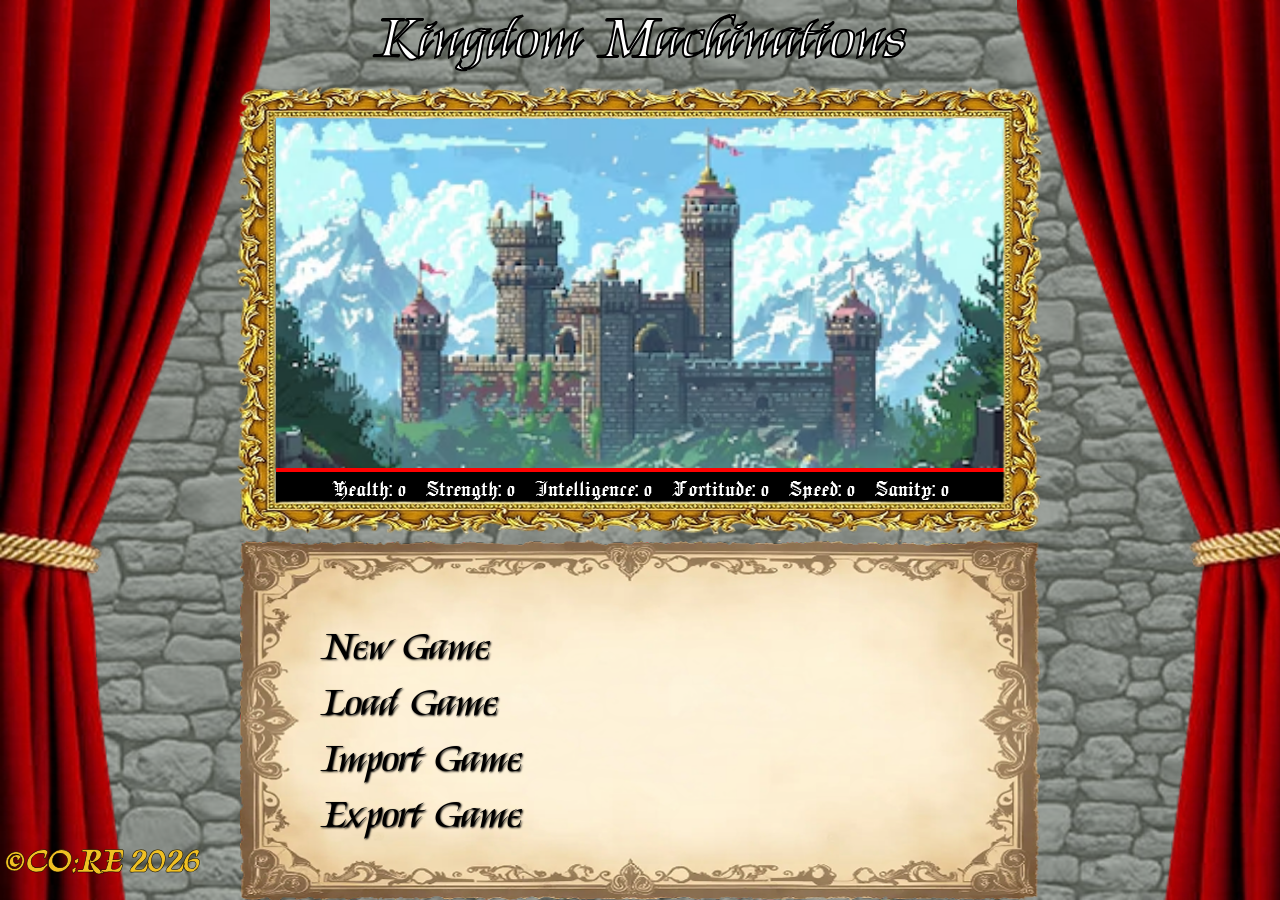
<file: index.html>
<!DOCTYPE html>
<html lang="en">

<head>
    <meta charset="UTF-8">
    <meta name="viewport" content="width=device-width, initial-scale=1.0">
    <title>Kingdom Machinations</title>
    <link rel="stylesheet" href="styles.css">
    <link rel="preconnect" href="https://fonts.googleapis.com"> <!--Kings-->
    <link rel="preconnect" href="https://fonts.gstatic.com" crossorigin>
    <link href="https://fonts.googleapis.com/css2?family=Kings&display=swap" rel="stylesheet">
    <link rel="preconnect" href="https://fonts.googleapis.com"> <!--Jacquard 24-->
    <link rel="preconnect" href="https://fonts.gstatic.com" crossorigin>
    <link href="https://fonts.googleapis.com/css2?family=Jacquard+24&family=Kings&display=swap" rel="stylesheet">
</head>

<body id="index-body">
    <div id="backgroundCurtains">
        <div id="curtain-left"></div>
        <div id="curtain-right"></div>
    </div>
    <nav>
        <h1>Kingdom Machinations</h1>
    </nav>

    <header class="border-container">
        <img src="images/border.png" alt="Decorative Border" class="border-img" id="scene">

        <div class="inner-content">
            <ul id="enemyStats" class="noEnemy">
                <li>Name: <span class="enemyName">--</span></li>
                <li>Health: <span class="enemyStat">0</span></li>
                <li>Strength: <span class="enemyStat">0</span></li>
                <li>Intelligence: <span class="enemyStat">0</span></li>
                <li>Fortitude: <span class="enemyStat">0</span></li>
                <li>Speed: <span class="enemyStat">0</span></li>
            </ul>

            <ul id="playerStats">
                <li>Health: <span class="playerStat">0</span></li>
                <li>Strength: <span class="playerStat">0</span></li>
                <li>Intelligence: <span class="playerStat">0</span></li>
                <li>Fortitude: <span class="playerStat">0</span></li>
                <li>Speed: <span class="playerStat">0</span></li>
                <li>Sanity: <span class="playerStat">0</span></li>
            </ul>
        </div>
    </header>

    <div id="index-parchment">
        <section id="textBox">
            <img src="images/parchment.png" alt="Parchment Background">
            <button id="gameText" class="notActive"></button> <!--Figure out how to make appear and disappear in JS-->

            <ul id="options">
                <li id="continue-game"><button class="choice">New Game</button></li>
                <li id="chooseSaveFile"><button class="choice">Load Game</button></li>
                <li><button class="choice">Import Game</button></li>
                <li><button class="choice">Export Game</button></li>
            </ul>
            <nav id="menuNavigation">
                <ul id="nav-list">
                    <li id="save-nav"><button>Save</button></li>
                    <li id="load-nav"><button>Load</button></li>
                    <li id="inventory-nav"><button>Inventory</button></li>
                    <li id="history-nav"><button>History</button></li>
                    <li id="exit-nav"><button>Exit</button></li>
                </ul>
            </nav>

        </section>
    </div>

    <section id="saveFiles" class="notActive">
        <img src="/UI and enemies/history.png" alt="save file background">
        <header>
            <div></div>
            <h2>Save Files</h2>
            <button id="closeSave">&#10008</button>
        </header>

        <ul>
            <li class="file" id="save0">
                <button>
                    <small>Save #1</small>
                    <img src="./images/saveBorder.png" alt="save file scene">
                </button>

            </li>
            <li class="file" id="save1">
                <button>
                    <small>Save #2</small>
                    <img src="./images/saveBorder.png" alt="save file scene">
                </button>
            </li>
            <li class="file" id="save2">
                <button>
                    <small>Save #3</small>
                    <img src="./images/saveBorder.png" alt="save file scene">
                </button>

            </li>
            <li class="file" id="save3">
                <button>
                    <small>Save #4</small>
                    <img src="./images/saveBorder.png" alt="save file scene">
                </button>
            </li>
            <li class="file" id="save4">
                <button>
                    <small>Save #5</small>
                    <img src="./images/saveBorder.png" alt="save file scene">
                </button>
            </li>
            <li class="file" id="save5">
                <button>
                    <small>Save #6</small>
                    <img src="./images/saveBorder.png" alt="save file scene">
                </button>
            </li>
        </ul>
    </section>

    <section id="loadFiles" class="notActive">
        <img src="/UI and enemies/history.png" alt="load file background">
        <header>
            <div></div>
            <h2>Load Files</h2>
            <button id="closeLoad">&#10008</button>
        </header>

        <ul>
            <li class="loadFile" id="load0">
                <button>
                    <small>Save #1</small>
                    <img src="./images/saveBorder.png" alt="load file scene">
                </button>

            </li>
            <li class="loadFile" id="load1">
                <button>
                    <small>Save #2</small>
                    <img src="./images/saveBorder.png" alt="load file scene">
                </button>
            </li>
            <li class="loadFile" id="load2">
                <button>
                    <small>Save #3</small>
                    <img src="./images/saveBorder.png" alt="load file scene">
                </button>

            </li>
            <li class="loadFile" id="load3">
                <button>
                    <small>Save #4</small>
                    <img src="./images/saveBorder.png" alt="load file scene">
                </button>
            </li>
            <li class="loadFile" id="load4">
                <button>
                    <small>Save #5</small>
                    <img src="./images/saveBorder.png" alt="load file scene">
                </button>
            </li>
            <li class="loadFile" id="load5">
                <button>
                    <small>Save #6</small>
                    <img src="./images/saveBorder.png" alt="load file scene">
                </button>
            </li>
        </ul>
    </section>
    <section id="inventory" class="notActive">
        <img src="/UI and enemies/history.png" alt="inventory file background">
        <header>
            <div></div>
            <h2>Inventory</h2>
            <button id="closeInventory">&#10008</button>
        </header>
    </section>
    <section id="gameHistory" class="notActive">
        <img src="/UI and enemies/history.png" alt="history file background">
        <header>
            <div></div>
            <h2>History</h2>
            <button id="closeHistory">&#10008</button>
        </header>
        <span id="gameHistoryText"></span>
    </section>
    <footer>
        <small>©CO:RE 2026</small>
    </footer>
    <script src="script.js" type="module"></script>
</body>

</html>
</file>
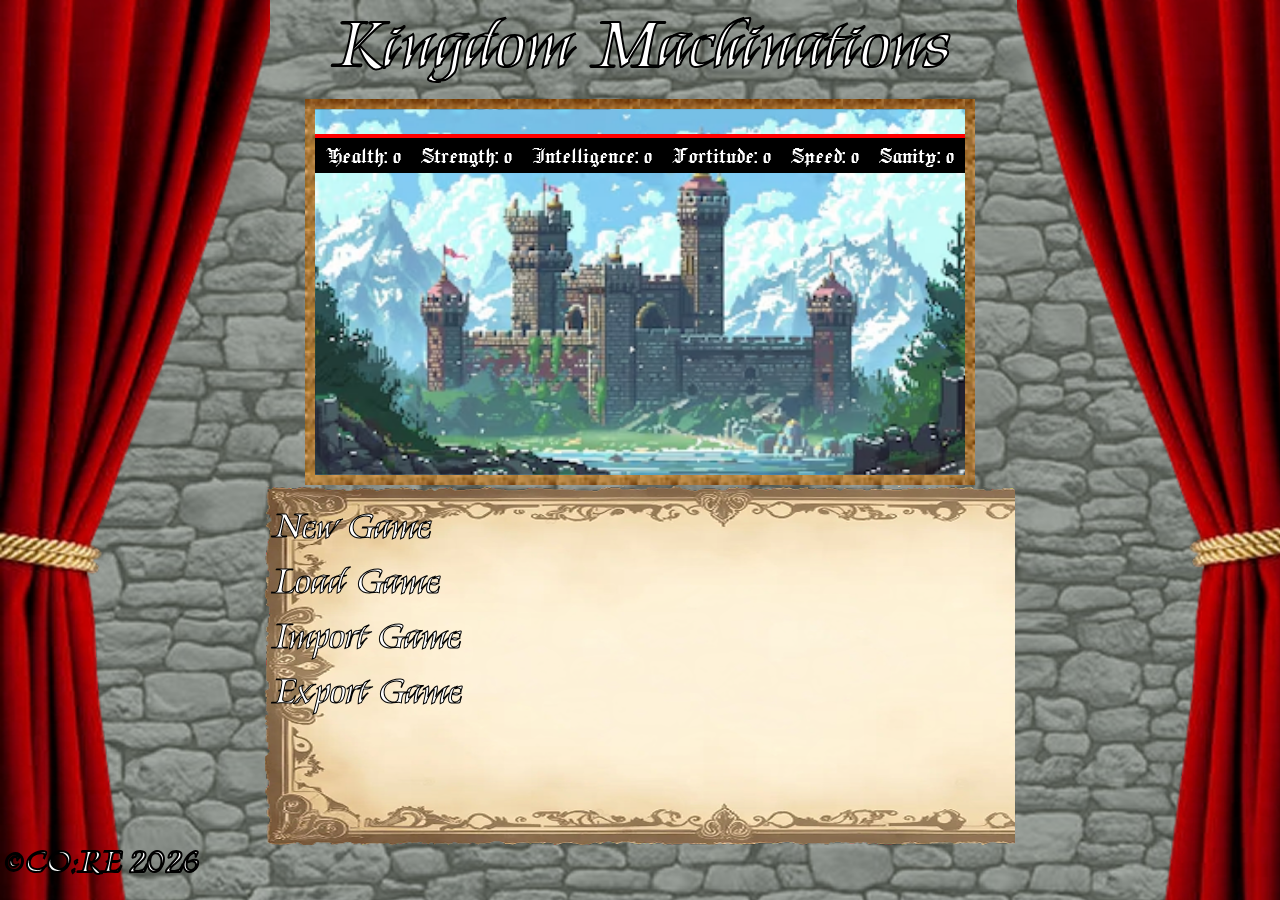
<file: revisions.html>
<!DOCTYPE html>
<html lang="en">
<head>
    <meta charset="UTF-8">
    <meta name="viewport" content="width=device-width, initial-scale=1.0">
    <title>Kingdom Machinations</title>
    <link rel="stylesheet" href="revised.css">
    <link rel="preconnect" href="https://fonts.googleapis.com"> <!--Kings-->
    <link rel="preconnect" href="https://fonts.gstatic.com" crossorigin>
    <link href="https://fonts.googleapis.com/css2?family=Kings&display=swap" rel="stylesheet">
    <link rel="preconnect" href="https://fonts.googleapis.com"> <!--Jacquard 24-->
    <link rel="preconnect" href="https://fonts.gstatic.com" crossorigin>
    <link href="https://fonts.googleapis.com/css2?family=Jacquard+24&family=Kings&display=swap" rel="stylesheet">
</head>
<body>
    <div id="backgroundCurtains">
        <div id="curtain-left"></div>
        <div id="curtain-right"></div>
    </div>
    <main>
        <h1>Kingdom Machinations</h1>
        <!--Game Screen with stat bars-->
        <div id="gameScreen">
            <ul id="enemyStats" class="notActive">
                <li>Name: <span class="enemyName">--</span></li>
                <li>Health: <span class="enemyStat">0</span></li>
                <li>Strength: <span class="enemyStat">0</span></li>
                <li>Intelligence: <span class="enemyStat">0</span></li>
                <li>Fortitude: <span class="enemyStat">0</span></li>
                <li>Speed: <span class="enemyStat">0</span></li>
            </ul>

            <ul id="playerStats">
                <li>Health: <span class="playerStat">0</span></li>
                <li>Strength: <span class="playerStat">0</span></li>
                <li>Intelligence: <span class="playerStat">0</span></li>
                <li>Fortitude: <span class="playerStat">0</span></li>
                <li>Speed: <span class="playerStat">0</span></li>
                <li>Sanity: <span class="playerStat">0</span></li>
            </ul>
        </div>
        <!--Text Box and navigation for game-->
        <div id="textBox">
            <button id="gameText" class="notActive"></button>

            <ul id="options">
                <li id="continue-game"><button>New Game</button></li>
                <li><button>Load Game</button></li>
                <li><button>Import Game</button></li>
                <li><button>Export Game</button></li>
            </ul>

            <nav id="menuNavigation" class="notActive">
                <ul id="nav-list">
                    <li id="save-nav"><button>Save</button></li>
                    <li id="load-nav"><button>Load</button></li>
                    <li id="inventory-nav"><button>Inventory</button></li>
                    <li id="history-nav"><button>History</button></li>
                    <li id="exit-nav"><button>Exit</button></li>
                </ul>
            </nav>
        </div>
    </main>
    <section class="notActive">
        <h2>Save Files</h2>
        <ul>
            <li><button></button></li>
        </ul>
    </section>
    <footer>
        <small>©CO:RE 2026</small>
    </footer>
    <script type="module" src="script2.js"></script>
</body>
</html>
</file>
<file: styles.css>
* {
    padding: 0;
    margin: 0;
}

button {
    background: none;
    border: none;
}

/* You cannot scroll b/c of this*/
html,
body {
    overflow-y: hidden;
    height: 100%;
}

h1 {
    font-family: "Kings", cursive;
    font-weight: 500;
    font-style: normal;
    font-size: clamp(24px, 7vw, 60px);
    color: white;
    -webkit-text-stroke: 2px black;
    z-index: 11;
    text-align: center;
}

ul {
    list-style-type: none;
}

nav {
    display: flex;
    justify-content: center;
}

#index-body {
    display: flex;
    flex-direction: column;
    align-items: center;
    background-image: url(images/rock-wall.png);
    background-size: cover;
    min-height: 100vh;
    overflow-x: hidden;
    background-color: #5D685C;
    background-size: contain;
}

.border-container {
    width: clamp(300px, 90%, 810px);
    position: relative;
    display: flex;
    justify-content: center;
    overflow: hidden;
}

.border-img {
    width: 100%;
    height: auto;
    display: block;
    position: relative;
    z-index: 10;
    pointer-events: none;
}

.inner-content {
    position: absolute;
    top: 7.5%;
    bottom: 7.5%;
    left: 5%;
    right: 5%;
    display: flex;
    flex-direction: column;
    justify-content: space-between;
    background-image: var(--scene-bg, url(./backgrounds/cover.avif));
    background-size: cover;
    background-position: center;
    z-index: 5;
}

#index-parchment {
    width: clamp(300px, 90%, 800px);
    display: flex;
    justify-content: center;
}

#textBox {
    position: relative;
    width: 100%;
    height: 40vh;
    display: flex;
    flex-direction: column;
    justify-content: center;
    align-items: center;
}

#textBox img {
    position: absolute;
    top: 0;
    left: 0;
    width: 100%;
    height: 100%;
    z-index: 1;
    pointer-events: none;
}


/*buttons*/
#gameText,
#options {
    width: clamp(100px, 80%, 800px);
    position: relative;
    z-index: 2;
    height: 27vh;
    margin-top: 5vh;
}

#options button,
#gameText {
    z-index: 2;
    font-family: "Kings", cursive;
    font-size: clamp(24px, 5vw, 40px);
    color: rgb(0, 0, 0);
    list-style-type: none;
    background: none;
    border: none;
    text-align: left;
    padding-left: 0;
    text-shadow: 1px 1px 2px #010101;
}


/*Hover and focus states with pen tip icon*/
#gameText:hover,
#gameText:focus {
    transform: scale(1.1);
    outline: none;
    transition: 0.3s;
}

#gameText:hover::after,
#gameText:focus::after {
    transform: scale(1);
    outline: none;
    transition: 0.3s;
    right: 50px;
    bottom: 15px;
}

@keyframes arrowBounceNotHover {
    from {
        right: 30px
    }

    50% {
        right: 40px
    }

    to {
        right: 30px
    }
}

#gameText::after {
    content: "";
    position: absolute;
    right: 30px;
    bottom: -10px;
    transform: translateY(-50%);
    width: 35px;
    height: 35px;
    background-image: url('images/quilt.png');
    background-size: contain;
    background-repeat: no-repeat;
    outline: none;
    animation: arrowBounceNotHover 1.3s ease infinite
}

#options button {
    transition: 0.3s;
    position: relative;
}

#options button:hover,
#options button:focus {
    color: #f0c023;
    transform: scale(1.1);
    padding-left: 30px;
    outline: none;
}

#options button:hover::before,
#options button:focus::before {
    content: "";
    position: absolute;
    left: 0;
    top: 50%;
    transform: translateY(-50%);
    width: 25px;
    height: 25px;
    background-image: url('images/quilt.png');
    background-size: contain;
    background-repeat: no-repeat;
    outline: none;
}


/*curtains*/
#backgroundCurtains {
    display: flex;
    width: 100%;
    height: 100%;
    justify-content: space-between;
    position: absolute;
    top: 0;
    left: 0;
}

#curtain-left {
    background-image: url(images/left-curtain.png);
    height: 100%;
    width: 270px;
    background-size: cover;
}

#curtain-right {
    background-image: url(images/right-curtain.png);
    height: 100%;
    width: 263px;
    background-size: cover;
}


/*Save Files overlay*/
#saveFiles,
#loadFiles,
#gameHistory,
#inventory {
    height: 100%;
    width: 100%;
    position: absolute;
    z-index: 20;
    background-color: rgba(0, 0, 0, 0.393);
    flex-direction: column;
    align-items: center;
    justify-content: flex-end;
    overflow: hidden;
}

#saveFiles>header,
#loadFiles>header,
#gameHistory>header,
#inventory>header {
    position: relative;
    z-index: 1;
    font-size: clamp(28px, 5vw, 48px);
    font-family: "Kings", cursive;
    font-weight: 700;
    margin-top: 3vh;
    display: flex;
    justify-content: space-between;
    width: clamp(300px, 85%, 750px);
}

#saveFiles>img,
#loadFiles>img,
#gameHistory>img,
#inventory>img {
    position: absolute;
    width: clamp(330px, 95vw, 1000px);
    height: 100%;
    top: 5%;
    z-index: 0;
}

#gameHistoryText {
    position: relative;
    width: clamp(230px, 80vw, 800px);
    height: 60vh;
    overflow-y: scroll;
    margin-bottom: 10vh;
    margin-top: 5vh;
    font-size: clamp(20px, 4.5vw, 36px);


}

::-webkit-scrollbar {
    width: 10px;
    margin-left: 10px;
}

::-webkit-scrollbar-track {
    background: #ffe9bc;
    border-radius: 20px;
}

::-webkit-scrollbar-thumb {
    background: #79602f;
    border-radius: 10px;
}

::-webkit-scrollbar-thumb:hover {
    background: #4f3f1f;
}

#gameHistoryText>p {
    font-family: "Kings", cursive;
    font-weight: 700;
    text-align: left;
    margin-bottom: 10px;
}

.notActive {
    display: none;
}

.saveActive,
.loadActive,
.active {
    display: flex;
}


#saveFiles>ul,
#loadFiles>ul {
    display: grid;
    height: 75%;
    width: clamp(300px, 90%, 750px);
    grid-template-columns: 47.5% 47.5%;
    column-gap: 5%;
    grid-template-rows: max-content max-content max-content;
    row-gap: 20px;
    position: relative;
    z-index: 1;
}

.file,
.loadFile {
    height: max-content;
}

.file>button:hover,
.loadFile>button:hover {
    cursor: pointer;
}

.file>button:focus,
.loadFile>button:focus {
    outline: none;
}

.file>button:hover>img,
.file>button:focus>img,
.loadFile>button:hover>img,
.loadFile>button:focus>img {
    box-shadow: 0px 0px 2px 1px red;
}

.file button,
.loadFile button {
    display: flex;
    flex-direction: column;
    align-items: center;
}

.file img,
.loadFile img {
    width: 90%;
    background-image: url(./backgrounds/death.jpg);
    background-size: cover;
}

#closeSave,
#closeLoad,
#closeHistory,
#closeInventory {
    font-size: clamp(32px, 4vw, 32px);
}

/*Game menus and stat bars*/
#menuNavigation {
    z-index: 12;
    display: none;
    width: 80%;
    margin-bottom: 2.5vh;
}

#nav-list {
    display: flex;
    width: 90%;
    justify-content: space-between;
    list-style-type: none;
}

#nav-list button {
    font-size: clamp(20px, 4vw, 28px);
    font-family: "Kings", cursive;
    font-weight: 700;
    font-style: normal;
    padding: 1vh;
    border: none;
    background: none;
}

#nav-list button:hover,
#nav-list button:focus {
    color: #F9D357;
    transform: scale(1.1);
    padding-left: 30px;
    -webkit-text-stroke: 0.2px black;
    outline: none;
}

#nav-list button:hover::before,
#nav-list button:focus::before {
    content: "";
    position: absolute;
    left: 0;
    top: 55%;
    transform: translateY(-50%);
    width: 25px;
    height: 25px;
    background-image: url('images/quilt.png');
    background-size: contain;
    background-repeat: no-repeat;
}

/*Stat Bars*/
#enemyStats,
#playerStats {
    background: black;
    width: 100%;
    justify-content: center;
    gap: clamp(4px, 2vw, 20px);
    padding: 5px 0;
    color: white;
    display: flex;
    font-family: "Jacquard 24", cursive;
    list-style-type: none;
}

.noEnemy {
    opacity: 0%;
}

#enemyStats li,
#enemyStats span,
#playerStats li,
#enemyStats span {
    font-size: clamp(14px, 3vw, 24px);
}

#enemyStats {
    border-bottom: 4px solid red;
}

#playerStats {
    border-top: 4px solid red;
}

/*Footer*/
footer {
    position: absolute;
    bottom: 10px;
    left: 5px;
    z-index: 0;
    font-family: "Kings", cursive;
    font-weight: 900;
    font-style: normal;
    font-size: clamp(30px, 5vw, 40px);
    color: #f0c023;
    -webkit-text-stroke: .5px black;
    margin: 0;
}


@media screen and (max-width: 600px) {
    #curtain-left {
        background-image: url(./images/mini-left-curtain.png);
    }

    #curtain-right {
        background-image: url(./images/mini-right-curtain.png);
    }
}
</file>
<file: revised.css>
body{
    background-color: #5D685C;
    background-image: url(./design/rock-wall.png);
    background-size: cover;
    margin: 0;
    height: 100vh;
    overflow: hidden;
}

main{
    overflow: hidden;
}

ul{
    list-style-type: none;
    display: flex;
    padding-left: 0;
}

/*Background Curtains*/
#backgroundCurtains{
    display: flex;
    width: 100%;
    height: 100%;
    justify-content: space-between;
    position: absolute;
    top: 0;
    left: 0;
    z-index: 1;
}

#curtain-left{
    background-image: url(design/left-curtain.png);
    height: 100%;
    width: 270px;
    background-size:cover;
}

#curtain-right{
    background-image: url(design/right-curtain.png);
    height: 100%;
    width: 263px;
    background-size:cover;
}



/*Main Game Content*/


/*Scene Window*/
main {
    display: flex;
    flex-direction: column;
    align-items: center;
    position: relative;
    z-index: 2;
    height: 100vh;
}

h1 {
    font-family: "Kings", cursive;
    font-weight: 500;
    font-style: normal;
    font-size: clamp(28px, 7vw, 70px);
    color: white;
    -webkit-text-stroke: 2px black;
    margin: 0;
}

#gameScreen{
    background-image: url(/backgrounds/cover.avif);
    background-size: cover;
    width: clamp(180px, 85vw, 650px);
    aspect-ratio: 16 / 9 ;
    border: 10px solid;
    border-image: url(/design/border-clip.png) 4 / 10px round;
}

/*Stat Bars*/
#enemyStats,
#playerStats {
    background: black;
    width: 100%;
    justify-content: center;
    gap: 20px;
    padding: 5px 0;
    color: white;
    font-family: "Jacquard 24", cursive;
    font-size: 25px;
}

#enemyStats {
    border-bottom: 4px solid red;
}

#playerStats {
    border-top: 4px solid red;
}

/*Text and Buttons*/
#textBox{
    background-image: url(/design/textBox.png);
    background-size: cover;
    width: clamp(200px, 90vw, 750px);
    height: 40vh;
}

#textBox > ul{
    flex-direction: column;
}

#options button,
#gameText{
    font-family: "Kings", cursive;
    font-size: clamp(32px, 3vw, 45px);
    color: white;
    -webkit-text-stroke: 1px black;
    text-align:start;
    background: none;
    border: none;
    transition: 0.3s;
}

#options button:hover,
#options button:focus {
    color: #F9D357;
    transform: scale(1.1);
    padding-left: 40px;
    outline: none;
}

#options button:hover::before,
#options button:focus::before {
    content: "";
    position: absolute;
    left: 0;
    top: 50%;
    transform: translateY(-50%);
    width: 35px;
    height: 35px;
    background-image: url('design/quilt.png');
    background-size: contain;
    background-repeat: no-repeat;
    outline: none;
}



/*Footer*/
footer{
    position: absolute;
    bottom: 10px;
    left: 5px;
    z-index: 3;
    font-family: "Kings", cursive;
    font-weight: 500;
    font-style: normal;
    font-size: clamp(30px, 5vw, 40px);
    color: white;
    -webkit-text-stroke: 2px black;
    margin: 0;
}


/*Overlays and no show classes*/
.notActive{
    display: none;
}


@media screen and (max-width: 600px) {
    #curtain-left{
        background-image: url(./design/mini-left-curtain.png);
    }
    
    #curtain-right{
        background-image: url(./design/mini-right-curtain.png);
    }
}
</file>
